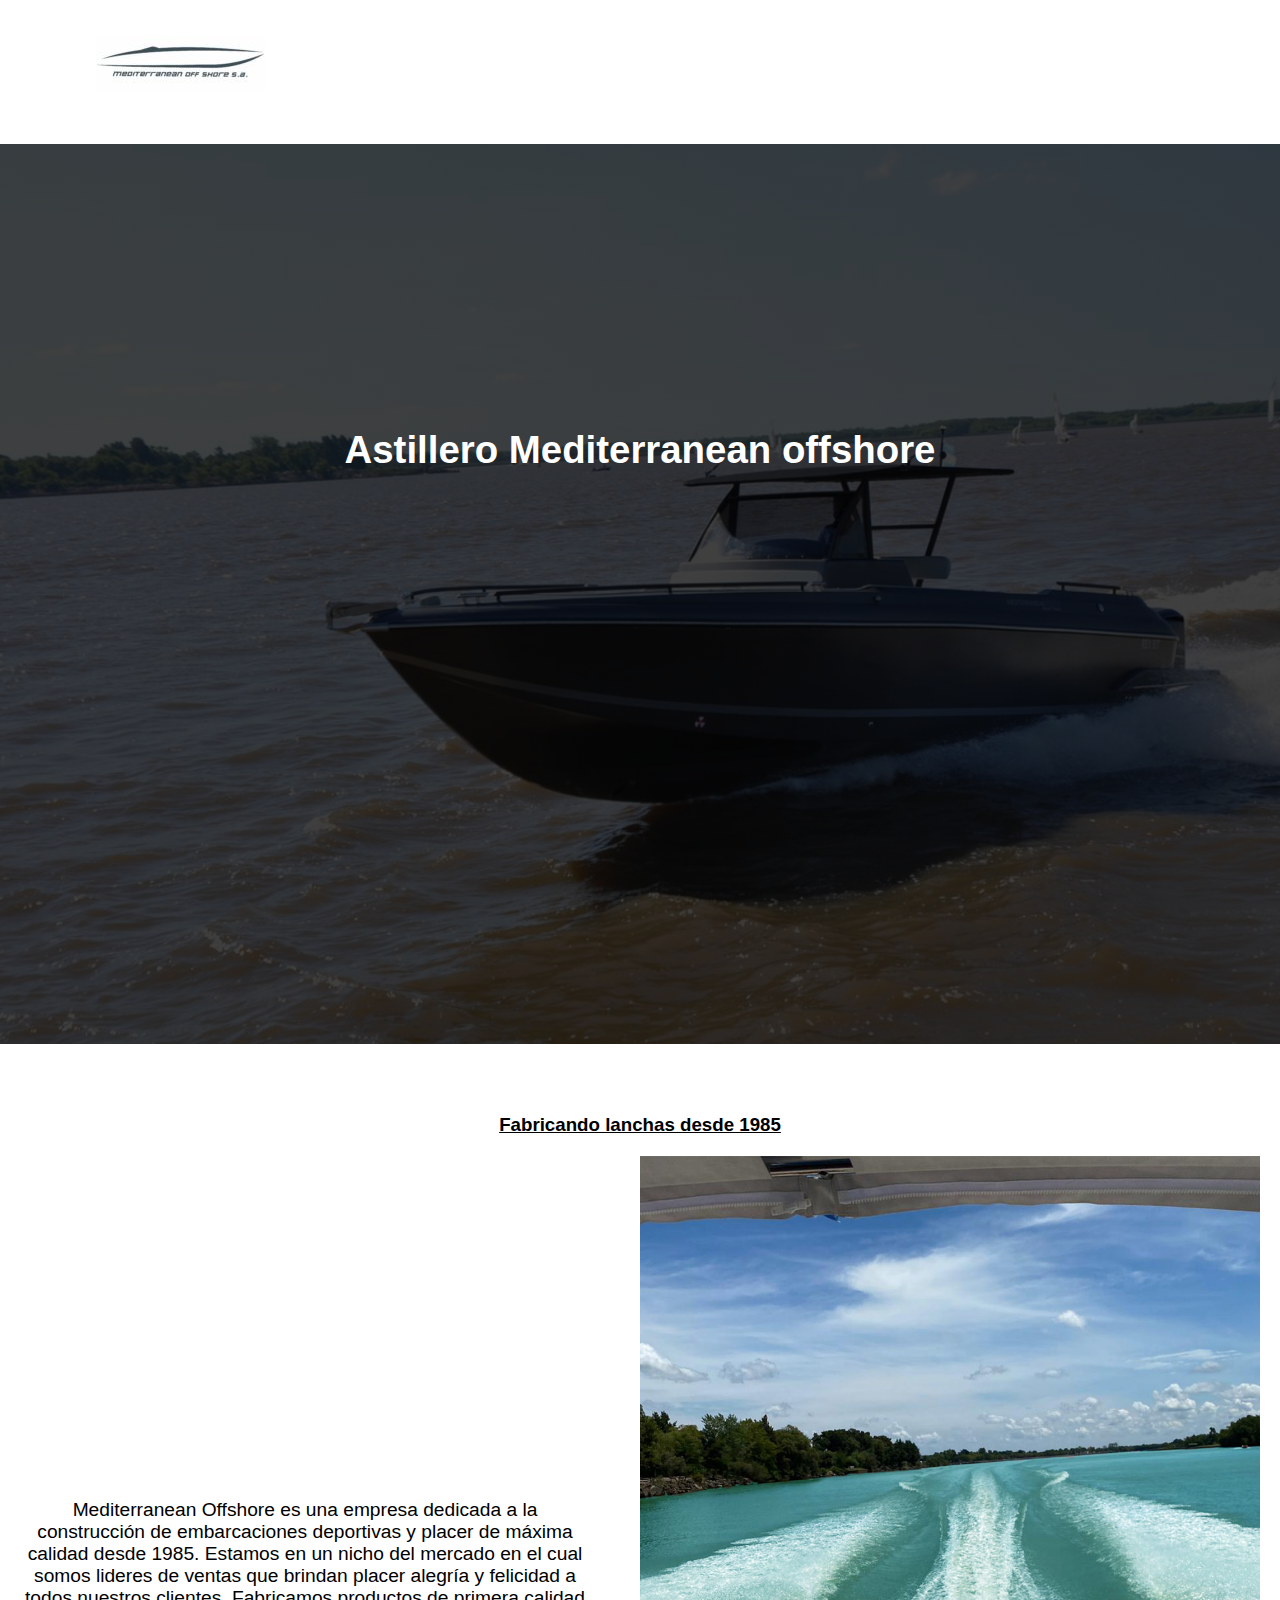
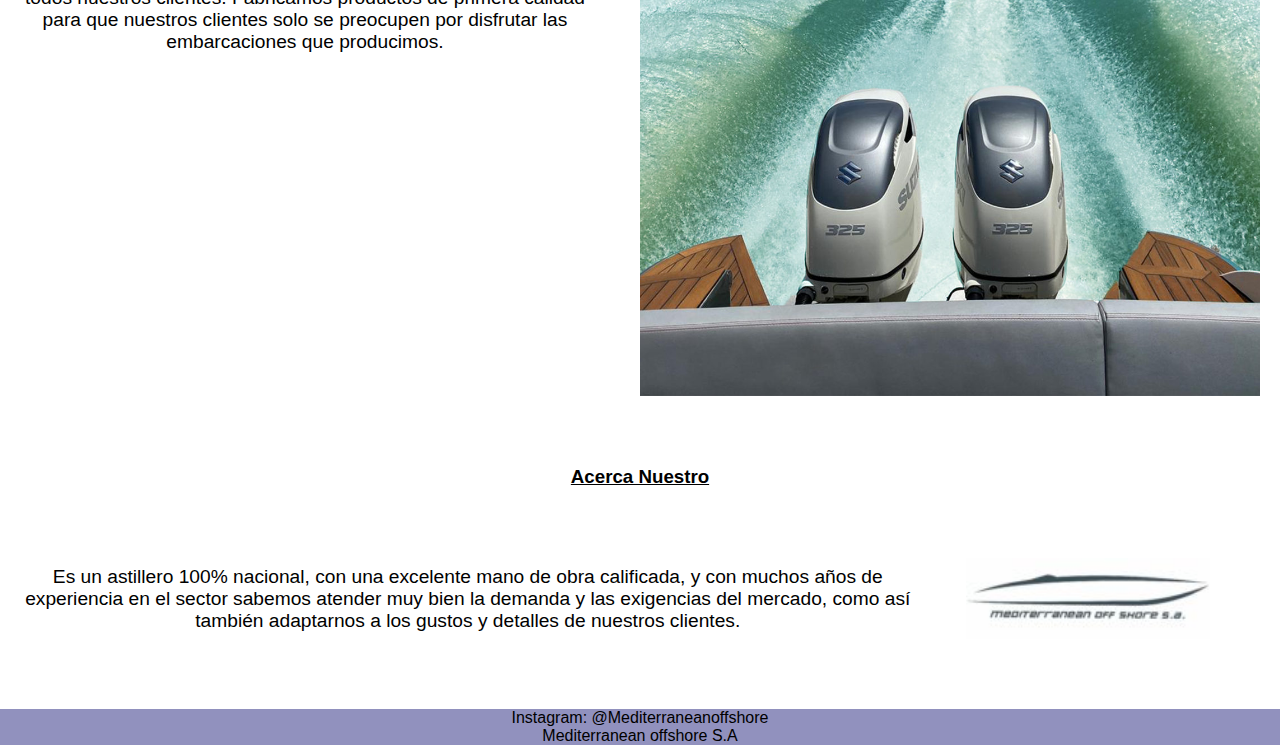
<file: index.html>
<html>
<head><title>Pagina web mediterranean</title>
    <link href="https://cdn.jsdelivr.net/npm/bootstrap@5.0.2/dist/css/bootstrap.min.css" rel="stylesheet" integrity="sha384-EVSTQN3/azprG1Anm3QDgpJLIm9Nao0Yz1ztcQTwFspd3yD65VohhpuuCOmLASjC" crossorigin="anonymous">
<link rel="stylesheet" href="style.css">
</head>
<body>
    <nav class="navbar navbar-expand-sm bg-light navbar-light">
        <div class="container-fluid">
            <a class="navbar-brand" href="#">
                <img src="logo.jpg" alt="Avatar Logo" style="width:70p;" class="rounded-pill"> 
              </a>
            <ul class="navbar-nav">
            <li class="nav-item">
              <a class="nav-link active" href="index.html">Inicio</a>
            </li>
           <li class="nav-item">
              <a class="nav-link" href="modelos.html">Nuestros modelos</a>
            </li>
            <li class="nav-item">
              <a class="nav-link" href="contacto.html">contacto</a>
            </li>
            <li class="nav-item">
                <a class="nav-link" href="identidad.html">Quienes somos</a>
              </li>
              <li class="nav-item">
                <a class="nav-link" href="proyectos.html">Proyectos</a>
              </li>
          </ul>
        </div>
      </nav>
    <div class="banner">
        <div class="content">
            <h1>Astillero Mediterranean offshore</h1>
        </div>
    </div>
   
<h3>Fabricando lanchas desde 1985</h3> 
<div class="container">
    Mediterranean Offshore es una empresa dedicada a la 
        construcción de embarcaciones deportivas y placer 
        de máxima calidad desde 1985. Estamos en un nicho del
         mercado en el cual somos lideres de ventas que brindan
          placer alegría y felicidad a todos nuestros clientes. 
          Fabricamos productos de primera calidad para que nuestros clientes solo se preocupen por disfrutar las embarcaciones 
          que producimos.
         <img src="fotoindex.jpg" alt="foto340">
        </div>
     
     
     
<h3>Acerca Nuestro</h3> 
<div class="Acerca">
    Es un astillero 100% nacional, con una excelente mano de obra calificada, y con muchos años de experiencia en el sector sabemos atender muy bien la demanda y las exigencias del mercado, como así también adaptarnos a los gustos y detalles de nuestros clientes. 
         <img src="logo.jpg" alt="foto340">
        </div>
 <div class="pie">
    <div class="row">
    <div class="col-sm-6">Instagram: @Mediterraneanoffshore</div>
    <div class="col-sm-6">Mediterranean offshore S.A</div>
 </div>
</div>
 <script src="https://cdn.jsdelivr.net/npm/bootstrap@5.0.2/dist/js/bootstrap.bundle.min.js" integrity="sha384-MrcW6ZMFYlzcLA8Nl+NtUVF0sA7MsXsP1UyJoMp4YLEuNSfAP+JcXn/tWtIaxVXM" crossorigin="anonymous"></script>
</body>





</html>
</file>
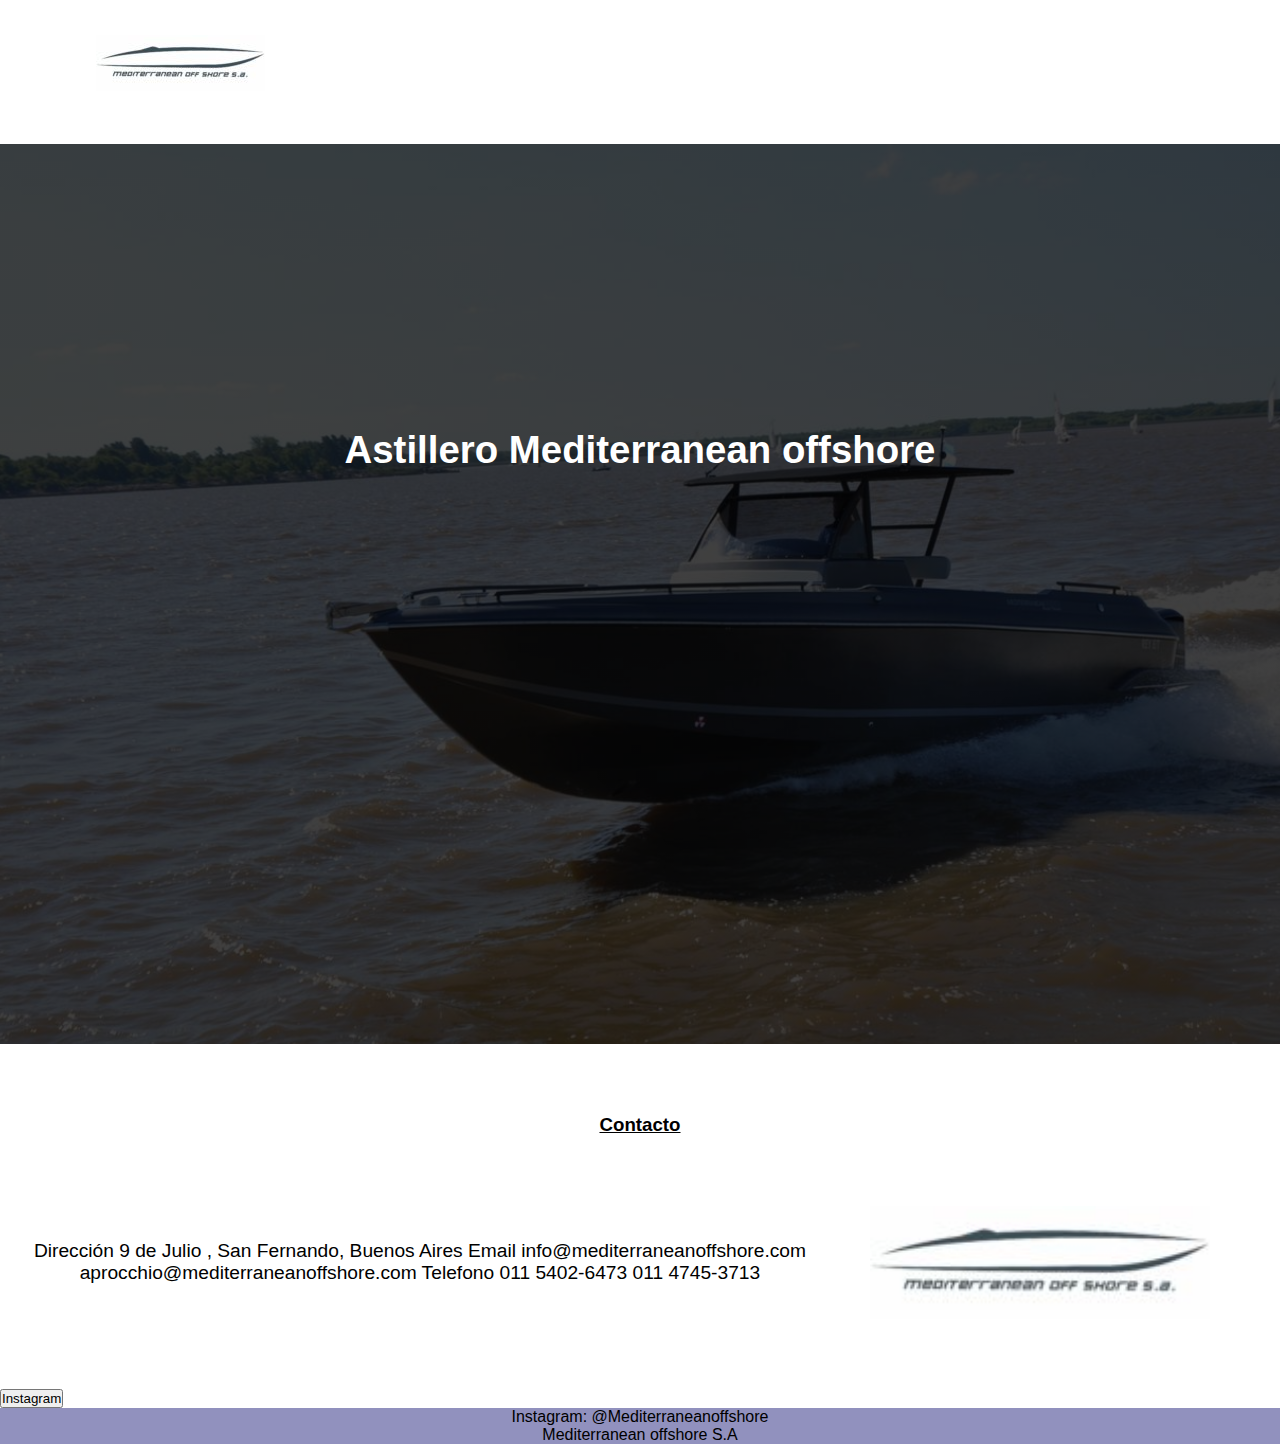
<file: contacto.html>
<html>
<head><title>Pagina web mediterranean</title>
    <link href="https://cdn.jsdelivr.net/npm/bootstrap@5.0.2/dist/css/bootstrap.min.css" rel="stylesheet" integrity="sha384-EVSTQN3/azprG1Anm3QDgpJLIm9Nao0Yz1ztcQTwFspd3yD65VohhpuuCOmLASjC" crossorigin="anonymous">
<link rel="stylesheet" href="style.css">
</head>
<body>
    <nav class="navbar navbar-expand-sm bg-light navbar-light">
        <div class="container-fluid">
            <a class="navbar-brand" href="#">
                <img src="logo.jpg" alt="Avatar Logo" style="width:70p;" class="rounded-pill"> 
              </a>
            <ul class="navbar-nav">
            <li class="nav-item">
              <a class="nav-link active" href="index.html">Inicio</a>
            </li>
             <li class="nav-item">
              <a class="nav-link" href="contacto.html">contacto</a>
            </li>
           <li class="nav-item">
              <a class="nav-link" href="modelos.html">Nuestros modelos</a>
            </li>
           
            <li class="nav-item">
                <a class="nav-link" href="identidad.html">Quienes somos</a>
              </li>
              <li class="nav-item">
                <a class="nav-link" href="proyectos.html">Proyectos</a>
              </li>
          </ul>
        </div>
      </nav>
    <div class="banner">
        <div class="content">
            <h1>Astillero Mediterranean offshore</h1>
        </div>
    </div>
   
<h3>Contacto</h3> 
<div class="Acerca">
    Dirección
9 de Julio , San Fernando, Buenos Aires

Email
info@mediterraneanoffshore.com
aprocchio@mediterraneanoffshore.com

Telefono

011 5402-6473
011 4745-3713
         <img src="logo.jpg" alt="foto340">
        </div>

        <div class="d-grid">
            <button type="button" class="btn btn-primary btn-block">Instagram</button>

          </div>

 <div class="pie">
    <div class="row">
    <div class="col-sm-6">Instagram: @Mediterraneanoffshore</div>
    <div class="col-sm-6">Mediterranean offshore S.A</div>
 </div>
</div>
 <script src="https://cdn.jsdelivr.net/npm/bootstrap@5.0.2/dist/js/bootstrap.bundle.min.js" integrity="sha384-MrcW6ZMFYlzcLA8Nl+NtUVF0sA7MsXsP1UyJoMp4YLEuNSfAP+JcXn/tWtIaxVXM" crossorigin="anonymous"></script>
</body>





</html>
</file>
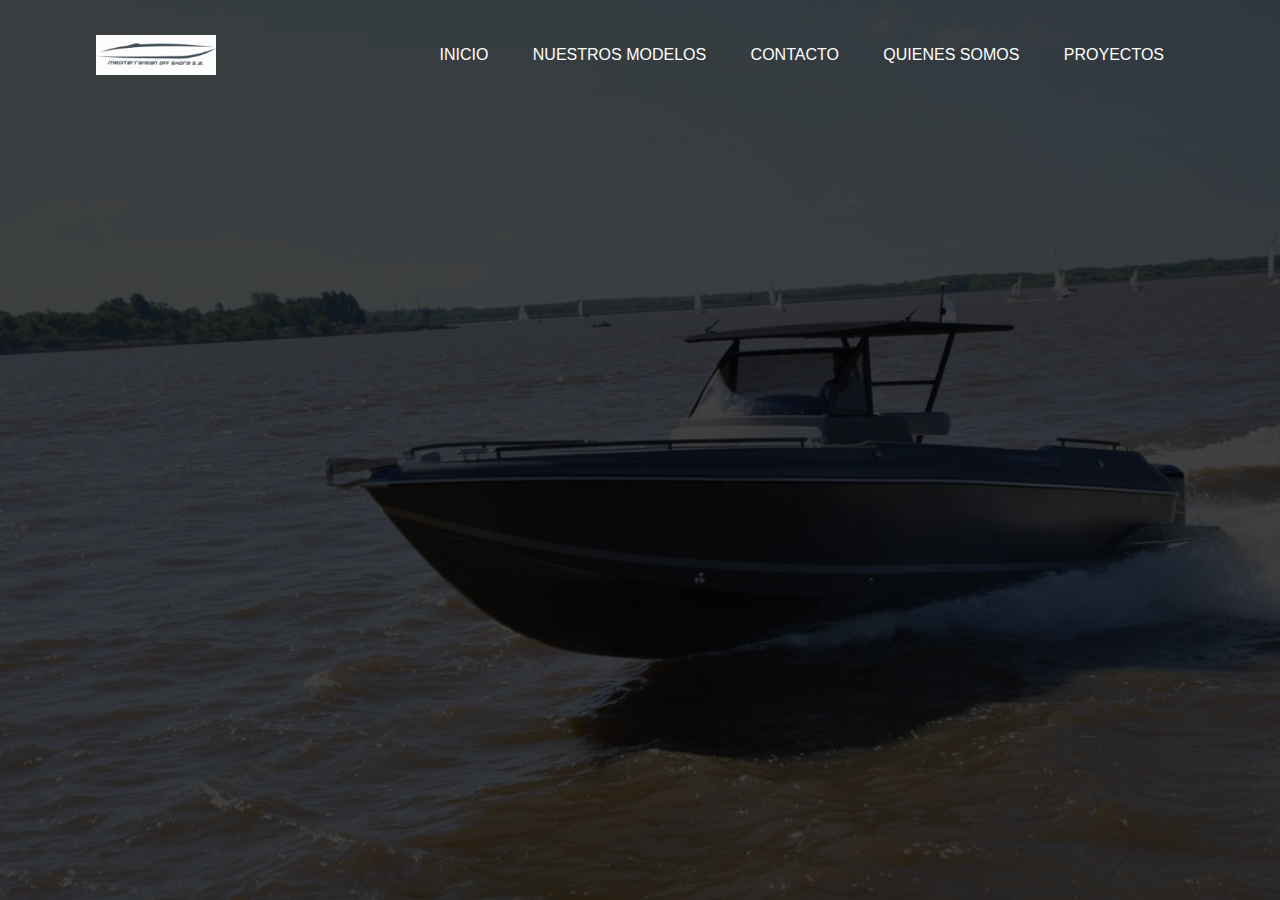
<file: identidad.html>
<html>
        <head><title>Pagina web mediterranean</title>
        <link rel="stylesheet" href="style.css">
        </head>
        <body>
            <div class="banner">
                <div class="navbar">
                    <img src="logo.jpg" class="logo">
                    <ul>
                        <li><a href="index.html">Inicio</a></li>
                        <li><a href="modelos.html">Nuestros modelos</a></li>
                        <li><a href="contacto.html">contacto</a></li>
                        <li><a href="identidad.html">Quienes somos</a></li>
                        <li><a href="proyectos.html">Proyectos</a></li>
                    </ul>
                </div>
</html>
</file>
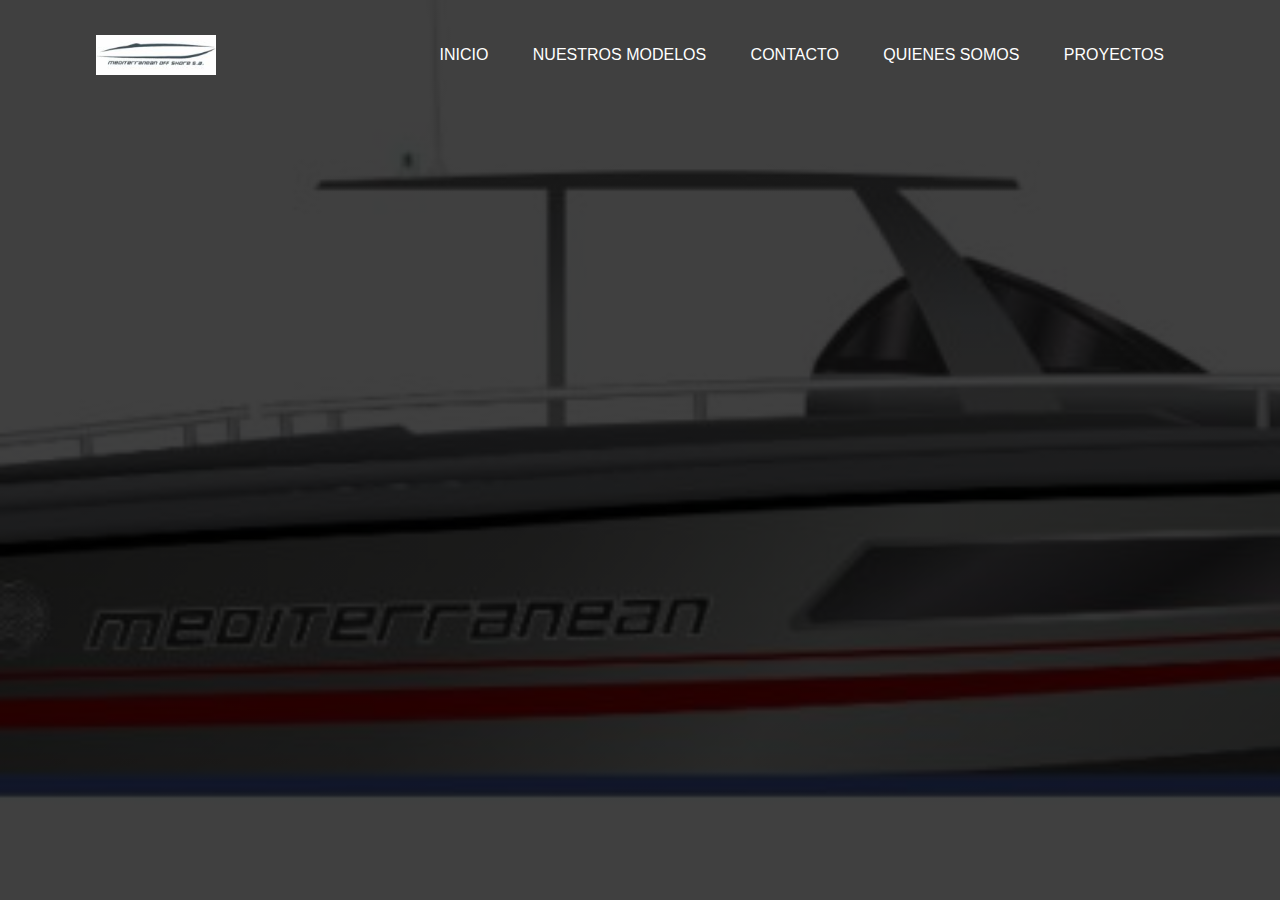
<file: proyectos.html>
<html>
<head><title>Pagina web mediterranean</title>
<link rel="stylesheet" href="styleproyectos.css">
</head>
<body>
    <div class="banner">
        <div class="navbar">
            <img src="logo.jpg" class="logo">
            <ul>
                <li><a href="index.html">Inicio</a></li>
                <li><a href="modelos.html">Nuestros modelos</a></li>
                <li><a href="contacto.html">contacto</a></li>
                <li><a href="identidad.html">Quienes somos</a></li>
                <li><a href="proyectos.html">Proyectos</a></li>
            </ul>
        </div>
</html>
</file>
<file: style.css>
*{
    margin: 0%;
    padding: 0%;
    font-family: sans-serif;
}
.banner {
    width: 100%;
    height: 100vh;
    background-image: linear-gradient(rgba(0,0,0,0.75),rgba(0,0,0,0.75)),url(background.jpeg);
    background-size: cover;
    background-position: center;
}
.navbar{
width: 85%;
margin: auto;
padding: 35px 0;
display: flex;
align-items: center;
justify-content: space-between;
}

.logo{
width: 120px;
cursor: pointer;
}

.navbar ul li{
    list-style: none;
    display: inline-block;
    margin: 0 20px;
}
.navbar ul li a{
text-decoration: none;
color: white;
text-transform: uppercase;
}

.content{
width: 100%;
position: absolute;
top: 50%;
transform: translateY(-50%);
text-align: center;
color: white;
font-size: larger;
font-weight: bolder;
}

h3{
    margin: 20px;
    margin-top: 70px;
    text-align: center;
text-decoration: underline;

}
    .container{
        margin: 20px;
        align-items: center;
        text-align: center;
        font-size: larger;
        display: flex;


    }
    .container img{
        width: 50%;
        height: auto;
        margin-left: 50px;
       align-items: right;

    }
  .row{
    text-align: center;
    background-color: rgb(145, 145, 190);
    
  }
.acerca{
    margin: 20px;
    align-items: center;
    text-align: center;
    font-size: larger;
    display: flex; 
}
.acerca img{
   width: 50%;
    height: auto;
    margin: 50px;
   align-items: left;}
    .buttons{
        align-items: center;
    }
</file>
<file: styleproyectos.css>
*{
    margin: 0%;
    padding: 0%;
    font-family: sans-serif;
}
.banner {
    width: 100%;
    height: 100vh;
    background-image: linear-gradient(rgba(0,0,0,0.75),rgba(0,0,0,0.75)),url(portada\ proyectos.jpeg);
    background-size:cover;
    background-position: center;
}
.navbar{
width: 85%;
margin: auto;
padding: 35px 0;
display: flex;
align-items: center;
justify-content: space-between;
}

.logo{
width: 120px;
cursor: pointer;
}

.navbar ul li{
    list-style: none;
    display: inline-block;
    margin: 0 20px;
}
.navbar ul li a{
text-decoration: none;
color: white;
text-transform: uppercase;
}

.content{
width: 100%;
position: absolute;
top: 50%;
transform: translateY(-50%);
text-align: center;
color: white;
font-size: larger;
font-weight: bolder;
}
</file>
